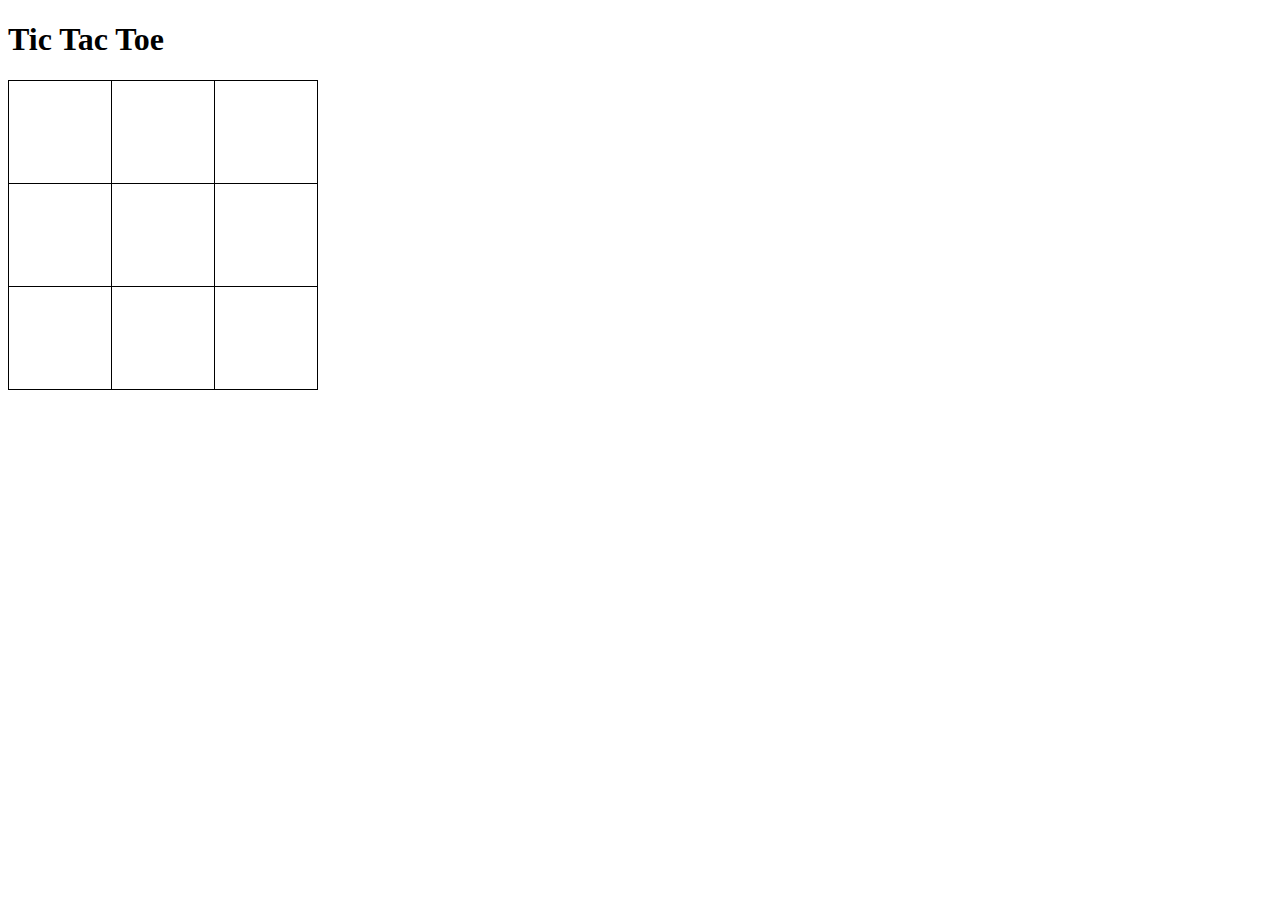
<file: tictactoe.html>
<!DOCTYPE html>
<html>

<head>
    <title>Tic Tac Toe</title>
    <style>
        table {
            border-collapse: collapse;
        }
        
        td {
            width: 100px;
            height: 100px;
            text-align: center;
            font-size: 72px;
            font-weight: bold;
            border: 1px solid black;
            cursor: pointer;
        }
    </style>
</head>

<body>
    <h1>Tic Tac Toe</h1>
    <table>
        <tr>
            <td id="cell00"></td>
            <td id="cell01"></td>
            <td id="cell02"></td>
        </tr>
        <tr>
            <td id="cell10"></td>
            <td id="cell11"></td>
            <td id="cell12"></td>
        </tr>
        <tr>
            <td id="cell20"></td>
            <td id="cell21"></td>
            <td id="cell22"></td>
        </tr>
    </table>
    <script src="tictactoe.js"></script>
</body>

</html>
</file>
